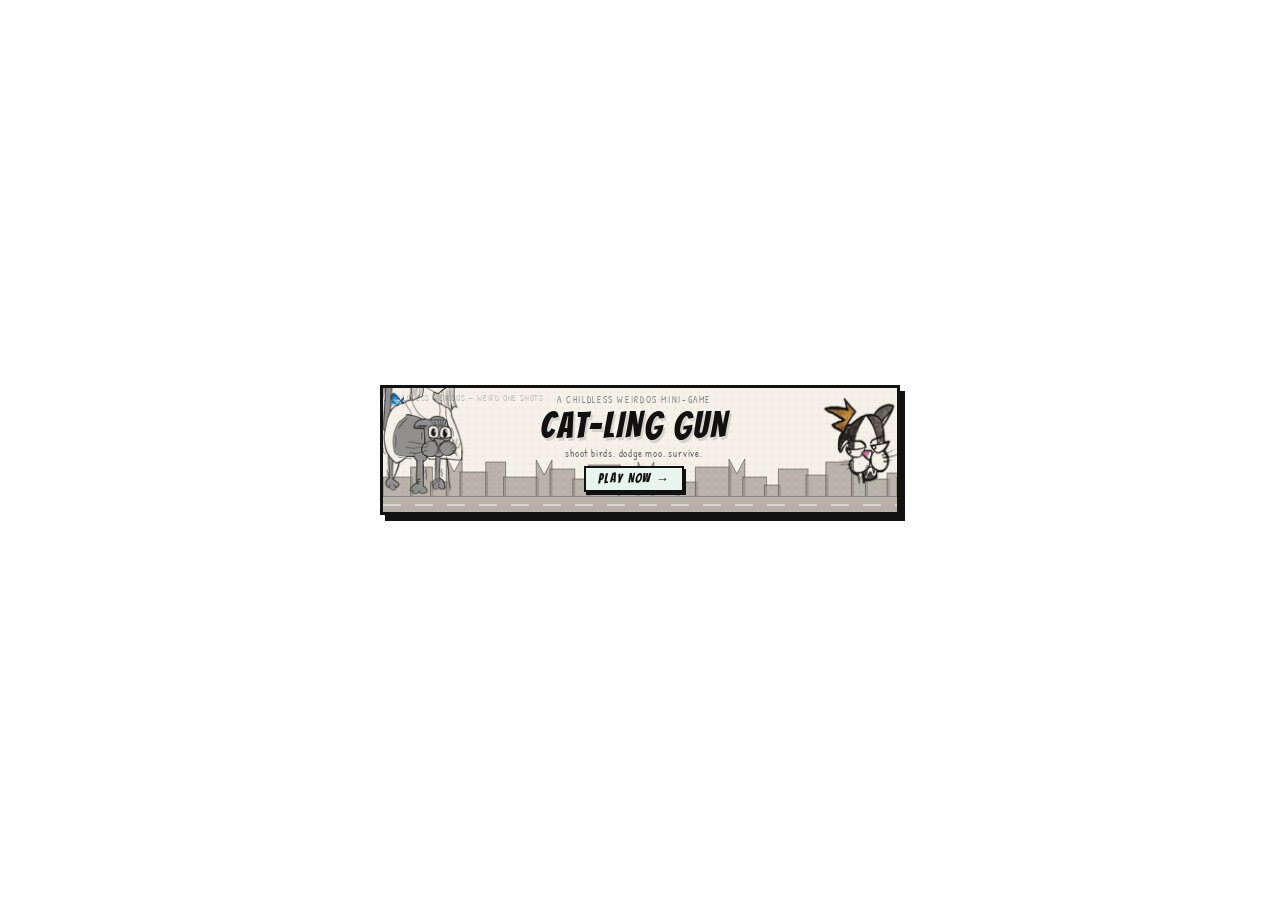
<file: catling_gun_banner.html>
<!DOCTYPE html>
<html lang="en">
<head>
<meta charset="UTF-8">
<meta name="viewport" content="width=device-width, initial-scale=1.0">
<title>Cat-ling Gun Banner</title>
<style>
@import url('https://fonts.googleapis.com/css2?family=Bangers&family=Patrick+Hand&display=swap');

* { margin:0; padding:0; box-sizing:border-box; }

body {
  background: transparent;
  display: flex;
  align-items: center;
  justify-content: center;
  min-height: 100vh;
}

.banner {
  position: relative;
  width: 520px;
  max-width: 100%;
  height: 130px;
  min-height: 130px;
  background: #f5f0e8;
  border: 3px solid #111;
  box-shadow: 5px 6px 0 #111;
  cursor: pointer;
  overflow: hidden;
  text-decoration: none;
  display: block;
  transition: transform 0.08s, box-shadow 0.08s;
}

.banner:hover {
  transform: translate(-2px, -2px);
  box-shadow: 7px 8px 0 #111;
}
.banner:active {
  transform: translate(2px, 2px);
  box-shadow: 3px 4px 0 #111;
}

/* Halftone texture */
.banner::before {
  content: '';
  position: absolute;
  inset: 0;
  background-image: radial-gradient(circle, rgba(0,0,0,0.04) 1px, transparent 1px);
  background-size: 8px 8px;
  z-index: 1;
  pointer-events: none;
}

/* Scrolling city silhouette */
.cityscape {
  position: absolute;
  bottom: 0;
  left: 0;
  width: 200%;
  height: 55px;
  z-index: 0;
  animation: scrollCity 12s linear infinite;
}

@keyframes scrollCity {
  from { transform: translateX(0); }
  to { transform: translateX(-50%); }
}

.banner:hover .cityscape {
  animation-duration: 5s;
}

/* Road */
.road {
  position: absolute;
  bottom: 0;
  left: 0;
  right: 0;
  height: 16px;
  background: #b8b2a6;
  border-top: 1.5px solid #888;
  z-index: 2;
  overflow: hidden;
}

.road-dashes {
  position: absolute;
  top: 50%;
  left: 0;
  width: 200%;
  height: 2px;
  background: repeating-linear-gradient(
    to right,
    rgba(255,255,255,0.5) 0px,
    rgba(255,255,255,0.5) 18px,
    transparent 18px,
    transparent 32px
  );
  animation: scrollRoad 1.5s linear infinite;
  transform: translateY(-50%);
}

@keyframes scrollRoad {
  from { transform: translateX(0) translateY(-50%); }
  to { transform: translateX(-32px) translateY(-50%); }
}

/* HAKU — left side, fires periodically */
.haku {
  position: absolute;
  left: -4px;
  bottom: 14px;
  width: 88px;
  height: auto;
  z-index: 4;
  animation: hakuBob 2s ease-in-out infinite;
  transform-origin: center bottom;
}

@keyframes hakuBob {
  0%, 100% { transform: translateY(0); }
  50% { transform: translateY(-4px); }
}

/* PEW bullets */
.bullet {
  position: absolute;
  z-index: 5;
  font-family: 'Bangers', cursive;
  font-size: 11px;
  color: #111;
  background: #f5f0e8;
  border: 1.5px solid #111;
  border-radius: 10px;
  padding: 1px 6px;
  animation: shootBullet 0.9s linear infinite;
  opacity: 0;
}
.bullet:nth-child(1) { bottom: 52px; left: 82px; animation-delay: 0s; }
.bullet:nth-child(2) { bottom: 44px; left: 82px; animation-delay: 0.45s; }

@keyframes shootBullet {
  0%   { opacity: 0; transform: translateX(0); }
  8%   { opacity: 1; }
  90%  { opacity: 1; transform: translateX(320px); }
  100% { opacity: 0; transform: translateX(340px); }
}

/* Casing ejection */
.casing {
  position: absolute;
  width: 6px;
  height: 10px;
  background: linear-gradient(to right, #c8a04a, #f0c060, #a07830);
  border: 1px solid #7a5820;
  border-radius: 2px;
  z-index: 5;
  animation: ejectCasing 0.9s ease-out infinite;
  opacity: 0;
}
.casing:nth-child(3) { bottom: 46px; left: 26px; animation-delay: 0.05s; }
.casing:nth-child(4) { bottom: 46px; left: 26px; animation-delay: 0.5s; }

@keyframes ejectCasing {
  0%   { opacity:0; transform: translate(0,0) rotate(0deg); }
  5%   { opacity:1; }
  100% { opacity:0; transform: translate(-12px, 32px) rotate(180deg); }
}

/* MOO — right side, bobs and charges on hover */
.moo-wrap {
  position: absolute;
  right: -8px;
  bottom: 14px;
  z-index: 4;
  width: 100px;
  height: 104px;
}

.moo-idle {
  position: absolute;
  inset: 0;
  width: 100%;
  height: 100%;
  object-fit: contain;
  animation: mooBob 2.2s ease-in-out infinite;
  transition: opacity 0.1s;
}

.moo-claw {
  position: absolute;
  inset: 0;
  width: 100%;
  height: 100%;
  object-fit: contain;
  opacity: 0;
  transition: opacity 0.1s;
}

@keyframes mooBob {
  0%, 100% { transform: translateY(0) rotate(0deg); }
  30% { transform: translateY(-6px) rotate(-1deg); }
  70% { transform: translateY(-3px) rotate(1deg); }
}

.banner:hover .moo-idle { opacity: 0; }
.banner:hover .moo-claw { opacity: 1; }
.banner:hover .moo-wrap { animation: mooCharge 0.4s ease-in forwards; }

@keyframes mooCharge {
  0%   { transform: translateX(0); }
  40%  { transform: translateX(-18px); }
  70%  { transform: translateX(-10px); }
  100% { transform: translateX(-14px); }
}

/* Birds flying across */
.bird {
  position: absolute;
  z-index: 3;
  font-size: 18px;
  animation: flyBird linear infinite;
  opacity: 0.7;
}
.bird:nth-child(5) { top: 22px; animation-duration: 6s; animation-delay: 0s; }
.bird:nth-child(6) { top: 38px; animation-duration: 8s; animation-delay: 2.5s; }
.bird:nth-child(7) { top: 15px; animation-duration: 7s; animation-delay: 4.5s; }

@keyframes flyBird {
  from { transform: translateX(560px); opacity: 0.7; }
  5%   { opacity: 0.7; }
  95%  { opacity: 0.7; }
  to   { transform: translateX(-60px); opacity: 0; }
}

/* Text content */
.content {
  position: absolute;
  left: 96px;
  right: 108px;
  top: 0;
  bottom: 14px;
  z-index: 6;
  display: flex;
  flex-direction: column;
  align-items: center;
  justify-content: center;
  text-align: center;
  pointer-events: none;
}

.label-top {
  font-family: 'Patrick Hand', cursive;
  font-size: 9px;
  text-transform: uppercase;
  letter-spacing: 0.18em;
  color: #888;
  margin-bottom: 2px;
}

.title {
  font-family: 'Bangers', cursive;
  font-size: 36px;
  line-height: 1;
  color: #111;
  letter-spacing: 0.06em;
  text-shadow: 2px 3px 0 rgba(0,0,0,0.12);
  animation: titlePulse 3s ease-in-out infinite;
}

@keyframes titlePulse {
  0%, 100% { transform: scale(1); }
  50% { transform: scale(1.03); }
}

.label-bottom {
  font-family: 'Patrick Hand', cursive;
  font-size: 10px;
  color: #666;
  letter-spacing: 0.08em;
  margin-top: 3px;
}

.play-btn {
  display: inline-block;
  margin-top: 6px;
  font-family: 'Bangers', cursive;
  font-size: 13px;
  letter-spacing: 0.1em;
  color: #111;
  background: #e8f5ee;
  border: 2px solid #111;
  padding: 3px 12px;
  box-shadow: 2px 3px 0 #111;
  transition: transform 0.08s, box-shadow 0.08s;
  animation: btnBounce 2s ease-in-out infinite;
}

@keyframes btnBounce {
  0%, 100% { transform: translateY(0); }
  50% { transform: translateY(-2px); }
}

.banner:hover .play-btn {
  background: #ff69b4;
  color: white;
  border-color: #111;
}

/* Warning flash on hover */
.warning {
  position: absolute;
  top: 6px;
  left: 50%;
  transform: translateX(-50%);
  font-family: 'Bangers', cursive;
  font-size: 11px;
  color: #ff1493;
  letter-spacing: 0.1em;
  z-index: 7;
  opacity: 0;
  white-space: nowrap;
  transition: opacity 0.15s;
}

.banner:hover .warning {
  opacity: 1;
  animation: warnFlash 0.4s ease-in-out infinite;
}

@keyframes warnFlash {
  0%, 100% { opacity: 1; }
  50% { opacity: 0.4; }
}

/* PANEL label */
.panel-label {
  position: absolute;
  top: 5px;
  left: 8px;
  font-family: 'Patrick Hand', cursive;
  font-size: 8px;
  letter-spacing: 0.1em;
  color: rgba(0,0,0,0.2);
  text-transform: uppercase;
  z-index: 7;
  pointer-events: none;
}

/* ── RESPONSIVE ── */
@media (max-width: 400px) {
  .banner { height: 110px; }
  .title { font-size: 26px; }
  .play-btn { font-size: 11px; padding: 2px 9px; margin-top: 4px; }
  .label-top { font-size: 7px; }
  .label-bottom { font-size: 8px; }
  .haku { width: 68px; left: -2px; }
  .moo-wrap { width: 80px; height: 83px; }
  .content { left: 72px; right: 86px; }
  .warning { font-size: 9px; }
  .bird { font-size: 14px; }
}

@media (max-width: 340px) {
  .banner { height: 100px; }
  .title { font-size: 22px; }
  .label-bottom { display: none; }
  .haku { width: 58px; }
  .moo-wrap { width: 70px; height: 73px; }
  .content { left: 62px; right: 76px; }
}

</style>
</head>
<body>

<a class="banner" href="https://thebuttonplace.ju.mp" target="_blank" rel="noopener">

  <!-- Panel label -->
  <div class="panel-label">CHILDLESS WEIRDOS — WEIRD ONE SHOTS</div>

  <!-- Warning on hover -->
  <div class="warning">⚠ MOO LOCKED ON — MOVE NOW ⚠</div>

  <!-- Scrolling city -->
  <svg class="cityscape" viewBox="0 0 1040 55" xmlns="http://www.w3.org/2000/svg" preserveAspectRatio="none">
    <!-- Two identical halves for seamless loop -->
    <g fill="rgba(160,155,145,0.7)" stroke="rgba(60,55,45,0.5)" stroke-width="1">
      <!-- Half 1 -->
      <rect x="0" y="20" width="30" height="35"/><rect x="28" y="10" width="22" height="45"/>
      <rect x="48" y="25" width="18" height="30"/><polygon points="64,0 72,15 80,0 80,55 64,55"/>
      <rect x="78" y="15" width="28" height="40"/><rect x="104" y="5" width="20" height="50"/>
      <rect x="122" y="20" width="35" height="35"/><polygon points="155,3 163,18 171,3 171,55 155,55"/>
      <rect x="169" y="12" width="25" height="43"/><rect x="192" y="22" width="18" height="33"/>
      <rect x="208" y="8" width="32" height="47"/><rect x="238" y="18" width="22" height="37"/>
      <polygon points="258,5 266,20 274,5 274,55 258,55"/><rect x="272" y="15" width="28" height="40"/>
      <rect x="298" y="25" width="20" height="30"/><rect x="316" y="10" width="36" height="45"/>
      <polygon points="350,2 358,17 366,2 366,55 350,55"/><rect x="364" y="20" width="24" height="35"/>
      <rect x="386" y="28" width="16" height="27"/><rect x="400" y="12" width="30" height="43"/>
      <rect x="428" y="18" width="22" height="37"/><rect x="448" y="5" width="28" height="50"/>
      <polygon points="474,8 482,23 490,8 490,55 474,55"/><rect x="488" y="22" width="24" height="33"/>
      <rect x="510" y="16" width="16" height="39"/>
      <!-- Half 2 (identical) -->
      <rect x="520" y="20" width="30" height="35"/><rect x="548" y="10" width="22" height="45"/>
      <rect x="568" y="25" width="18" height="30"/><polygon points="584,0 592,15 600,0 600,55 584,55"/>
      <rect x="598" y="15" width="28" height="40"/><rect x="624" y="5" width="20" height="50"/>
      <rect x="642" y="20" width="35" height="35"/><polygon points="675,3 683,18 691,3 691,55 675,55"/>
      <rect x="689" y="12" width="25" height="43"/><rect x="712" y="22" width="18" height="33"/>
      <rect x="728" y="8" width="32" height="47"/><rect x="758" y="18" width="22" height="37"/>
      <polygon points="778,5 786,20 794,5 794,55 778,55"/><rect x="792" y="15" width="28" height="40"/>
      <rect x="818" y="25" width="20" height="30"/><rect x="836" y="10" width="36" height="45"/>
      <polygon points="870,2 878,17 886,2 886,55 870,55"/><rect x="884" y="20" width="24" height="35"/>
      <rect x="906" y="28" width="16" height="27"/><rect x="920" y="12" width="30" height="43"/>
      <rect x="948" y="18" width="22" height="37"/><rect x="968" y="5" width="28" height="50"/>
      <polygon points="994,8 1002,23 1010,8 1010,55 994,55"/><rect x="1008" y="22" width="24" height="33"/>
      <rect x="1030" y="16" width="16" height="39"/>
    </g>
  </svg>

  <!-- Road -->
  <div class="road"><div class="road-dashes"></div></div>

  <!-- Haku firing -->
  <img class="haku" src="[data-uri]" alt="Haku">

  <!-- Bullets + casings -->
  <div class="bullet">PEW</div>
  <div class="bullet">PEW</div>
  <div class="casing"></div>
  <div class="casing"></div>

  <!-- Birds -->
  <div class="bird">🐟</div>
  <div class="bird">🐟</div>
  <div class="bird">🐟</div>

  <!-- Text -->
  <div class="content">
    <div class="label-top">a childless weirdos mini-game</div>
    <div class="title">CAT-LING GUN</div>
    <div class="label-bottom">shoot birds. dodge moo. survive.</div>
    <div class="play-btn">PLAY NOW →</div>
  </div>

  <!-- Moo -->
  <div class="moo-wrap">
    <img class="moo-idle" src="[data-uri]" alt="Moo">
    <img class="moo-claw" src="[data-uri]" alt="Moo attacking">
  </div>

</a>

</body>
</html>
</file>
